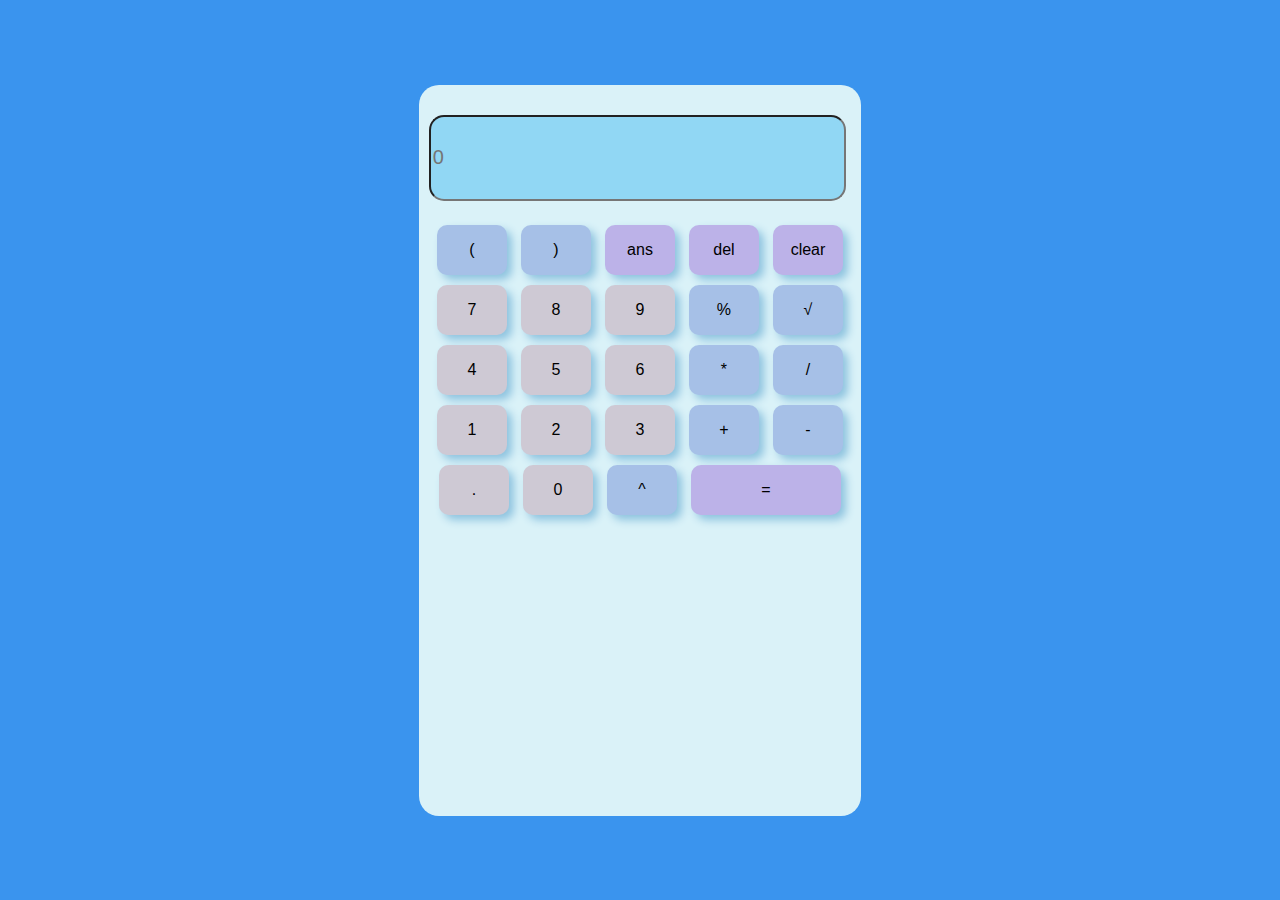
<file: Calculator/index.html>
<!DOCTYPE html>
<html lang="en">
<head>
    <title>Calculator</title>
    <link rel="stylesheet" href="style.css">
</head>
<body>
    <div class="container">
            <div class = "display">
                <input id="screen" type="text" placeholder="0" >
            </div>

            
            <div class="btns">
                
                <div class="row">
                    <button id="br" class="btn">(</button>
                    <button id="br" class="btn">)</button>
                    <button id="cl" onclick="screen.value=eval(screen.value)">ans</button>
                    <button id="cl" onclick="backspc()">del</button>
                    <button id="cl" onclick="screen.value=''">clear</button>
                </div>
            
                <div class="row">
                    <button class="btn">7</button>
                    <button class="btn">8</button>
                    <button class="btn">9</button>
                    <button id="br" class="btn">%</button>
                    <button id="br" onclick="sqrt()">√</button>
                </div>  

                <div class="row">
                    <button class="btn">4</button>
                    <button class="btn">5</button>
                    <button class="btn">6</button>
                    <button id="br" class="btn">*</button>
                    <button id="br" class="btn">/</button>
                </div>
            
                <div class="row">
                    <button class="btn">1</button>
                    <button class="btn">2</button>
                    <button class="btn">3</button>
                    <button id="br" class="btn">+</button>
                    <button id="br" class="btn">-</button>
                </div>   

                <div  class="row">
                    <button class="btn">.</button>
                    <button class="btn">0</button>
                    <button id="br" onclick="pow()">^</button>
                    <button id="cl1" onclick="screen.value=eval(screen.value)">=</button>
                
                </div>   

            </div>
    </div>
   
</body>
<script src="script.js"></script>
</html>
</file>
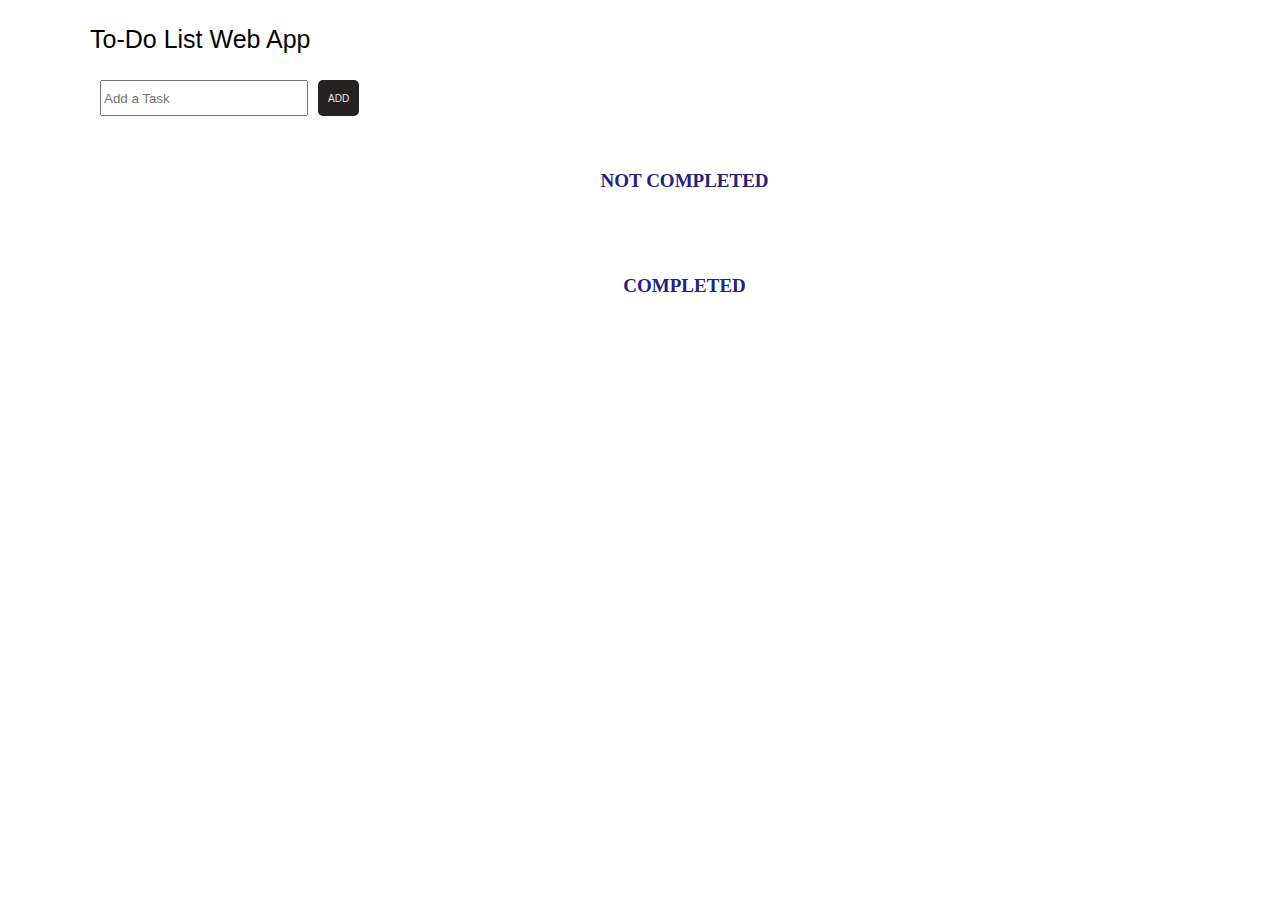
<file: Todo_site/index.html>
<!DOCTYPE html>
<html lang="en">
<head>
    <meta charset="UTF-8">
    <meta http-equiv="X-UA-Compatible" content="IE=edge">
    <meta name="viewport" content="width=device-width, initial-scale=1.0">
    <title>TODO_site</title>
    <link rel="stylesheet" href="style.css">
    <link rel="stylesheet" href="https://cdnjs.cloudflare.com/ajax/libs/font-awesome/4.7.0/css/font-awesome.min.css">
</head>
<body >
    <div class="div">
        <p>To-Do List Web App</p>
    </div>
    <div class="container">
        <div class="addTask">
            <input type="text" placeholder="Add a Task">
            <button>Add</button>
        </div>
        <ol class="notcompleted" >
            <h3>Not Completed</h3>
        </ol>

        <ol class="completed">
            <h3>Completed</h3>
        </ol>

    </div>
</body>
<script src="script.js"></script>
</html>
</file>
<file: Calculator/style.css>
body{
    padding: 0;
    margin:0;
    display:flex;
    justify-content: center;
    align-items: center;
    min-height: 100vh;
    background-color: #3a94ee; 
}

.container{
    background: rgb(218, 242, 248);
    width: 33%;
    height: 79vh;
    padding: 10px;
    border-radius: 20px;
    
}

.display #screen {
    margin-top: 1em;
    width: 95%;
    height: 80px;
    font-size: 20px;
    outline: none;
    text-align: left;
    padding-right: .5em;
    background: #91d7f4;
    border-radius: 15px;
    
 
}
.btns{
    width: 100%;
    margin-top: 1.2em;
    display: flex;
    justify-content: center;
    align-items: center;
    flex-direction: column;
    border-radius: 10px;
   
}

.btns .row button{
    background-color: #cec9d4;
    width: 70px;
    height: 50px;
    font-size: 16px;
    border: none;
    outline: none;
    margin: 5px;
    border-radius: 10px;
    box-shadow: 5px 5px 8px rgb(142, 195, 223);
               
}
#cl{
    background: rgb(188, 178, 232);
   
}

#br{
    background: rgb(166, 192, 231);
}
#cl1{
    background: rgb(188, 178, 232);
    width: 150px;
   
}
</file>
<file: Todo_site/style.css>
body{
  background-image: url(https://www-cdn.eumetsat.int/files/styles/16_9_large/s3/2020-11/ASpot_SeaLevel.jpg?h=d1cb525d&itok=z3VAWwDp);
}
  
  .div{
    font-size: 25px;
    font-family:Arial, Helvetica, sans-serif; 
    position: absolute;
    top: 0;
    left:90px;
    
  }
  .container{
   top:60px;
    left:90px;
    position: absolute;
    padding: 10px;
    margin: 0 auto;
  }

  .addTask{
    width:100% ;
    display: flex;
    padding: 10px 0;
  }

  .addTask > input[type="text"]{
    width:200px;
    height: 30px;
  }

.addTask button{
  margin: 0 10px;
  background: rgb(38, 34, 34);
  color: rgb(235, 230, 230);
  font-size: 10px;
  text-transform: uppercase;
  padding: 10px;
  border: none;
  outline: none;
  border-radius: 5px;
  cursor: pointer;
}

.notcompleted, .completed{
  margin: 5px 0;
  padding: 20px;
  top: 0%;
  left: 450px;
  position: relative;
 
}

h3{
  font-size: 19px;
  text-transform: uppercase;
  text-align: center;
  color: rgb(39, 33, 126);
}

ol{
  list-style: none;
  counter-reset: my-counter;
}

ol li{
  width: 500px;
  padding: 18px;
  margin: 5px 0;
  background: rgb(232, 148, 112);
  font-size: 19px;
  counter-increment: my-counter;
}
ol.completed li{
  background: rgb(90, 201, 149);

}

ol li::before{
  content:counter(my-counter);
  background: rgb(28, 23, 23);
  width: 2rem;
  height: 2rem;
  border-radius: 50%;
  display:inline-block;
  line-height: 2rem;
  text-align: center;
  color: #fff;
  margin-right: 0.5rem;
}

li button{
  float:right;
  padding: 6px;
  margin-right: 1px;
  border: none;
  outline: none;
  background: none;
  cursor: pointer;
}

.div {
  text-align: center;
  animation: glow 1s ease-in-out infinite alternate;
}

@-webkit-keyframes glow {
  from {
    text-shadow: 0 0 10px #fff, 0 0 20px rgb(206, 61, 129), 0 0 30px #426de3, 0 0 40px #1717c9, 0 0 50px #840f4f, 0 0 60px #b7205a, 0 0 70px #ec76d6;
  }
  
  to {
    text-shadow: 0 0  20px rgb(255, 255, 255), 0 0 30px #c139b8, 0 0 40px #8b3254, 0 0 50px #8b1f5c, 0 0 60px #8580ba, 0 0 70px #ec28a1, 0 0 80px #df283a;
  }
}
</file>
